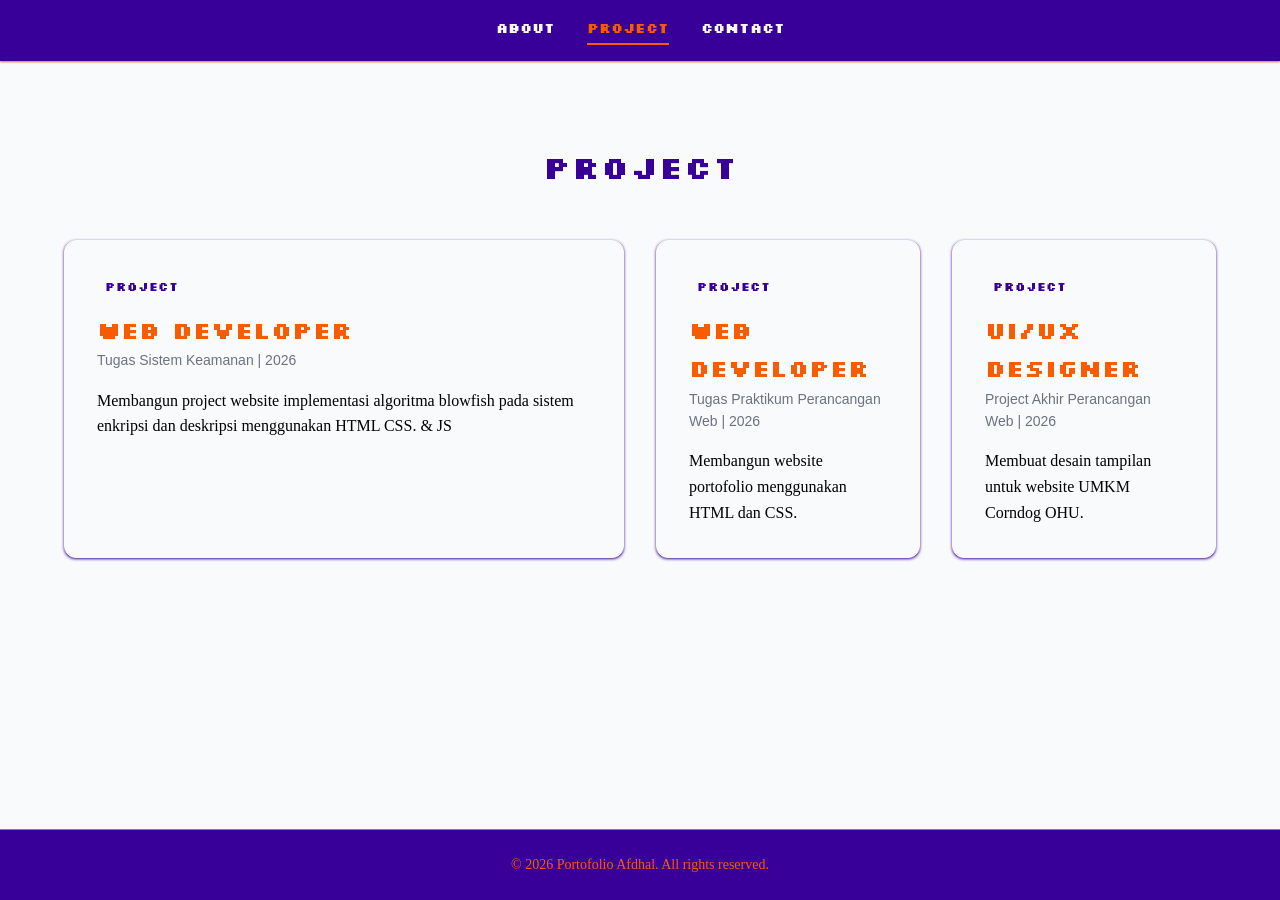
<file: project.html>
<!DOCTYPE html>
<html lang="en">
<head>
    <meta charset="UTF-8">
    <meta name="viewport" content="width=device-width, initial-scale=1.0">
    <title>Portfolio - Projects</title>
    <link rel="stylesheet" href="style.css">
    <link rel="preconnect" href="https://fonts.googleapis.com">
    <link rel="preconnect" href="https://fonts.gstatic.com" crossorigin>
    <link href="https://fonts.googleapis.com/css2?family=Silkscreen:wght@400;700&display=swap" rel="stylesheet">

</head>
<body>

    <header class="navbar">
        <div class="nav-container">
            <nav class="nav-menu">
                <a href="index.html">ABOUT</a>
                <a href="project.html" class="active">PROJECT</a>
                <a href="contact.html">CONTACT</a>
            </nav>
            <div class="nav-btn"></div>   
        </div>
    </header>

    <main class="container page-content">
        <section>
            <h2 class="section-title">PROJECT</h2>
            <div class="experience-grid">
                <div class="experience-card">
                    <span class="badge badge-purple">PROJECT</span>
                    <h3>Web Developer</h3>
                    <p class="card-subtitle">Tugas Sistem Keamanan | 2026</p>
                    <p>Membangun project website implementasi algoritma blowfish pada sistem enkripsi dan deskripsi menggunakan HTML CSS. & JS</p>
                </div>
                <div class="experience-grid">
                <div class="experience-card">
                    <span class="badge badge-purple">PROJECT</span>
                    <h3>Web Developer</h3>
                    <p class="card-subtitle">Tugas Praktikum Perancangan Web | 2026</p>
                    <p>Membangun website portofolio menggunakan HTML dan CSS.</p>
                </div>
                <div class="experience-card">
                    <span class="badge badge-purple">PROJECT</span>
                    <h3>UI/UX Designer</h3>
                    <p class="card-subtitle">Project Akhir Perancangan Web | 2026</p>
                    <p>Membuat desain tampilan untuk website UMKM Corndog OHU.</p>
                </div>
            </div>
        </section>
    </main>

    <footer class="footer">
        <p>&copy; 2026 Portofolio Afdhal. All rights reserved.</p>
    </footer>
</file>
<file: style.css>
/* --- RESET & BASE STYLES --- */
* {
    margin: 0;
    padding: 0;
    box-sizing: border-box;
}

html, body {
    height: 100%;
}

:root {
    --bg-primary: #f9fafb;
    --bg-secondary: #390099;
    --txt-primary: #390099;
    --txt-secondary: #F75C03;
    --txt-third: #6b7280;
    --txt-fourth: #000000;
    --icons-bg-primary: #F75C03;
    --icons-bg-secondary:#390099;
}

body {
    background-color: var(--bg-primary);
    line-height: 1.6;
    display: flex;
    flex-direction: column;
}

a {
    text-decoration: none;
    color: inherit;
}

main {
    flex: 1; /* Membuat footer otomatis terdorong ke paling bawah jika konten sedikit */
}

/* --- UTILITIES --- */
.container {
    max-width: 1200px;
    margin: 0 auto;
    padding: 0 24px;
}

.container-narrow {
    max-width: 800px;
    margin: 0 auto;
    padding: 0 24px;
}

.page-content {
    padding: 80px 24px;
}


.skill-card h3 {
    color: var(--txt-secondary);
}

.timeline h3 {
    color: var(--txt-secondary)
}

.timeline p {
    color: var(--txt-primary)
}

.timeline span{
    color: var(--txt-primary)
}
.text-center {
    text-align: center;
}

/* --- NAVBAR --- */
.navbar {
    position: sticky;
    top: 0;
    z-index: 50;
    background-color: var(--bg-secondary);
    backdrop-filter: blur(8px);
    box-shadow: 0 1px 2px var(--icons-bg-primary);
}

.nav-container {
    max-width: 1200px;
    margin: 0 auto;
    padding: 16px 24px;
    display: flex;
    justify-content: center;
    align-items: center;
}


.nav-menu {
    display: flex;
    gap: 32px;
}

.nav-menu a {
    font-size: 0.9rem;
    font-weight: 700;
    color: var(--bg-primary);
    padding-bottom: 4px;
    transition: all 0.3s ease;
    font-family: "Silkscreen", sans-serif
}

.nav-menu a:hover, .nav-menu a.active {
    color: var(--icons-bg-primary);
    border-bottom: 2px solid var(--icons-bg-primary); /* Garis bawah penanda menu aktif */
}


/* --- HERO SECTION (ABOUT PAGE) --- */
.hero-section {
    max-width: 1200px;
    margin: 0 auto;
    padding: 60px 24px;
    display: grid;
    grid-template-columns: 1fr;
    gap: 48px;
    align-items: center;
    
}

.hero-content h1 {
    font-size: 2.5rem;
    font-weight: 800;
    color: var(--txt-primary);
    line-height: 1.2;
    margin-bottom: 24px;
    font-family: "Silkscreen", sans-serif
}

.hero-content h1 span {
    color: var(--txt-secondary);
    margin-top: auto;
    font-family: "Silkscreen", sans-serif
}


.hero-content p {
    font-size: 1.125rem;
    color: var(--txt-primary);
    margin-bottom: 24px;
    font-family: 'Segoe UI', Tahoma, Geneva, Verdana, sans-serif
}

.section-title  {
    text-align: center;
    font-size: 2rem;
    margin-bottom: 48px;
    letter-spacing: 1px;
    color: var(--txt-primary);
    font-family: "Silkscreen", sans-serif
}


.hero-buttons {
    display: flex;
    gap: 16px;
}

.hero-image {
    display: flex;
    justify-content: center;
    transition: transform 0.3s;
}

.hero-image:hover {
    transform: scale(1.03);
}

.image-wrapper img {
    border-radius: 16px;
    width: 280px;
    height: 350px;
    object-fit: cover;
    box-shadow: 0 0px 25px -5px var(--txt-secondary);
    transition: transform 0.3s;
}

.image-wrapper:hover {
    transform: scale(1.03);
}

/* --- PROJECTS PAGE --- */
.experience-grid {
    display: grid;
    grid-template-columns: 1fr;
    gap: 32px;
}

.experience-card {
    background-color: var(--bg-primary);
    padding: 32px;
    border-radius: 12px;
    border: 1px solid var(--bg-primary);
    box-shadow: 0 1px 3px var(--bg-secondary);
    transition: transform 0.3s;
}

.experience-card:hover {
    transform: scale(1.01);
}

.badge {
    font-size: 0.75rem;
    font-weight: 600;
    text-transform: uppercase;
    padding: 4px 8px;
    border-radius: 4px;
    font-family: "Silkscreen", sans-serif
}

.badge-purple {
    color: var(--txt-primary);
    background-color: var(--bg-primary);
    font-family: "Silkscreen", sans-serif
}

.experience-card h3 {
    font-size: 1.5rem;
    color: var(--txt-secondary);
    margin-top: 12px;
    font-family: "Silkscreen", sans-serif
}

.card-subtitle {
    font-size: 0.875rem;
    color: var(--txt-third);
    margin-bottom: 16px;
    font-family: 'Segoe UI', Tahoma, Geneva, Verdana, sans-serif
}

.card-subtitle p{
    color: var(--icons-bg-primary);
}

/* --- CONTACT PAGE --- */
.page-content-full {
    display: flex;
    align-items: center;
    justify-content: center;
    background-color: var(--bg-primary);
    color: var(--txt-fourth);
    padding: 80px 0;
}

.page-content-full h2 {
    color: var(--txt-primary);
    font-size: 2.5rem;
    margin-bottom: 16px;
    font-family: "Silkscreen", sans-serif
}

.page-content-full p {
    color: var(--txt-secondary);
    font-size: 1.1rem;
    margin-bottom: 32px;
    font-family: 'Segoe UI', Tahoma, Geneva, Verdana, sans-serif
}

.contact-links{
    display: flex;
    justify-content: center;
    gap: 20px;
}

.contact-links {
    text-decoration: none; /* Menghilangkan garis bawah bawaan link */
    color: var(--icons-bg-secondary);        /* Mengubah warna ikon Font Awesome jadi Oranye */
    font-size: 28px;       /* Mengatur besar ukuran ikon Font Awesome */
    transition: transform 0.2s ease, color 0.2s ease;
}

.contact-links:hover a {
    transform: scale(1.2);
    color: var(--icons-bg-primary);
}

/* --- FOOTER --- */
.footer {
    background-color: var(--bg-secondary);
    color: var(--icons-bg-primary);
    padding: 24px 0;
    text-align: center;
    font-size: 0.875rem;
    border-top: 1px solid var(--txt-secondary);
}

/* --- RESPONSIVE / MEDIA QUERIES --- */
@media (min-width: 768px) {
    .hero-section {
        grid-template-columns: 1fr 1fr;
        padding: 100px 24px;
    }
    .experience-grid {
        grid-template-columns: 1fr 1fr;
    }
    .hero-content h1 {
        font-size: 3.5rem;
    }
    .image-wrapper img {
        width: 320px;
        height: 384px;
    }
    /* --- TAMBAHAN UNTUK JARAK SECTION --- */
    .sub-section {
    margin-top: 80px; /* Memberikan jarak antar kelompok konten di satu halaman */
    }
}
</file>
